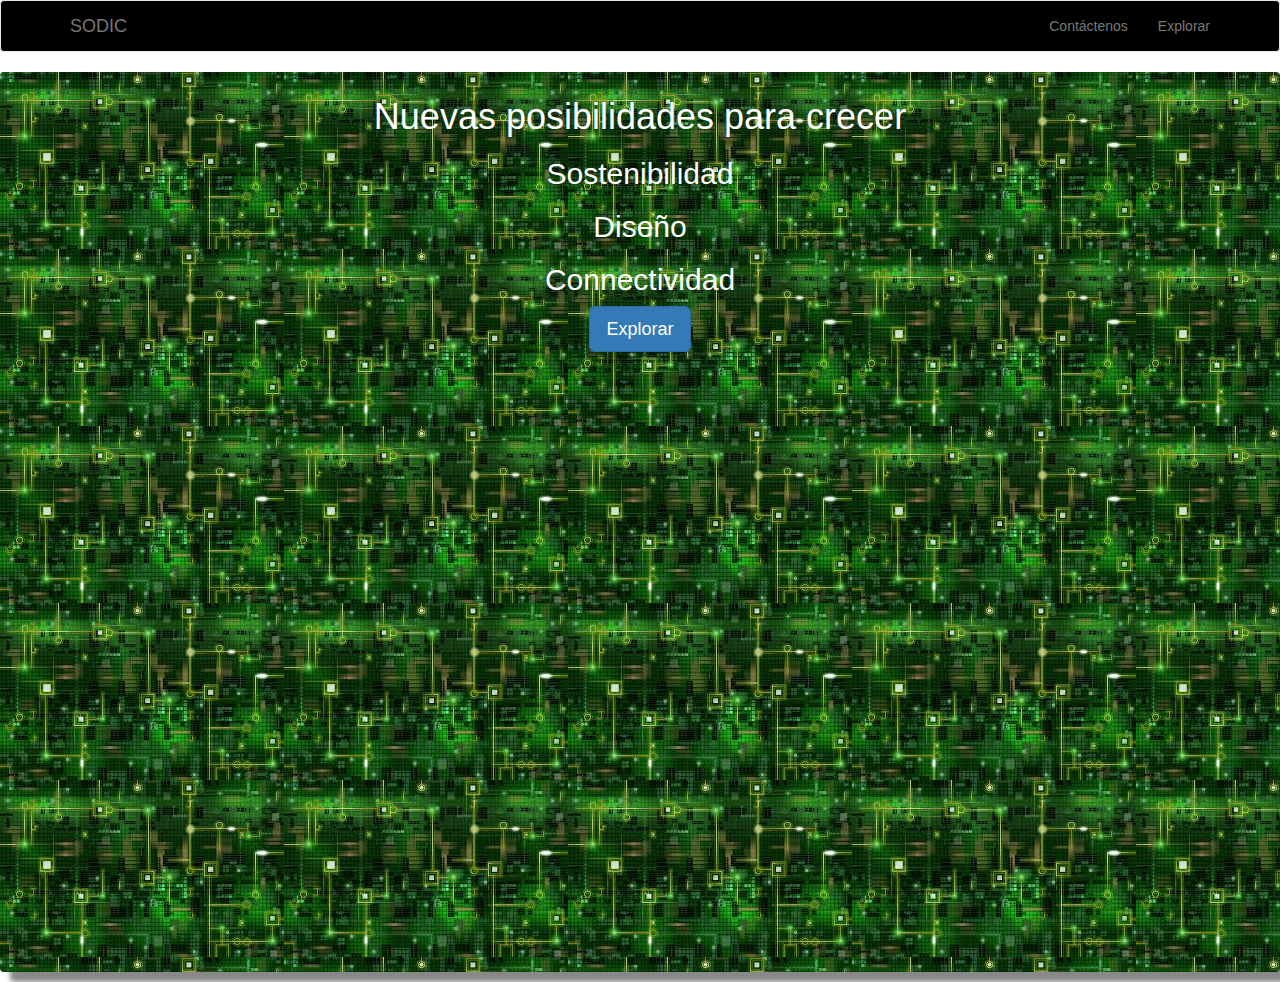
<file: index.html>
<html>
<head>
	<title></title>
	<link rel="stylesheet" href="https://maxcdn.bootstrapcdn.com/bootstrap/3.3.7/css/bootstrap.min.css">
	<link rel="stylesheet" href="css/style.css">
	<link rel="stylesheet" href="css/animate.css">
</head>
<body>
	<nav class="navbar navbar-default">
	  <div class="container">

		
	    <a class="navbar-brand" href="#">SODIC</a>
	  
	    <ul class="nav navbar-nav navbar-right">
	      <li>
	        <a href="#">Contáctenos</a>
	      </li>
	      <li>
	        <a href="profile.html">Explorar</a>
	      </li>
	    </ul>


	  </div>
	</nav>
	<div class="card2 mycardintro text-center">
		
		<h1>Nuevas posibilidades para crecer</h1>
		<h2>Sostenibilidad</h2>
		<h2>Diseño</h2>
		<h2>Connectividad</h2>
		<div class="animated bounce infinite">
		<p class="lead">
         <a class="btn btn-primary btn-lg" href="profile.html">Explorar</a>
         </p>
         </div>
      	</div>
	</div>

</body>
</html>
</file>
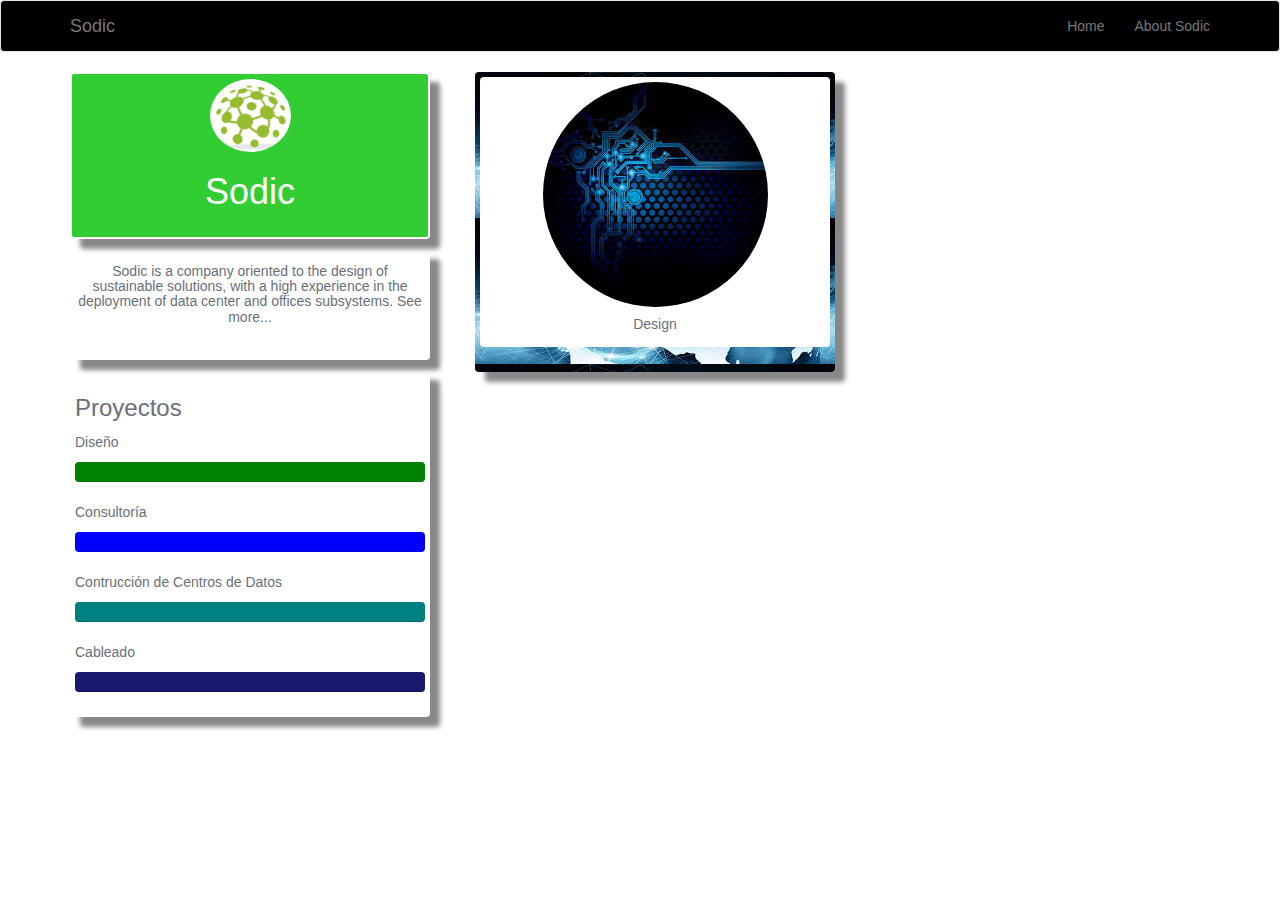
<file: profile.html>
<!DOCTYPE html>
<html>
  <head>
    <title>My website</title>
    <link rel="stylesheet" href="https://maxcdn.bootstrapcdn.com/bootstrap/3.3.7/css/bootstrap.min.css">
    <link rel="stylesheet" href="css/style.css">
    <link rel="stylesheet" href="https://maxcdn.bootstrapcdn.com/font-awesome/4.4.0/css/font-awesome.min.css">
  </head>
  <body>

    <nav class="navbar navbar-default">
      <div class="container">
        <a class="navbar-brand" href="#">Sodic</a>
      
        <ul class="nav navbar-nav navbar-right">
          <li>
            <a href="index.html">Home</a>
          </li>
          <li>
            <a href="#">About Sodic</a>
          </li>
        </ul>
      </div>
    </nav>

    <div class="container">
      <div class="row">
        <div class="col-md-4">
          
            <div class="card text-center SodicColor">
              <img src="img/Sodic.png" class="profile-pic img-circle">
              <h1>Sodic</h1>
              <p class="lead"</p>
            </div>


            <div class="card2 text-center">
              <h5>Sodic is a company oriented to the design of sustainable solutions, with a high experience in the deployment of data center and offices subsystems. See more...</h5>
           <div class="card-footer">
              <a>
                <i class="fa fa-linkedin-square"></i>
              </a>
              <a>
                <i class="fa fa-twitter"></i>
              </a>
              <a>
                <i class="fa fa-facebook-square"></i>
              </a>
              <a>
                <i class="fa fa-spotify"></i>
              </a>
            </div>
              <!-- <p>location</p> -->
            </div>


          <div class="card2">

                <h3>Proyectos</h3>
                
                <p>Diseño</p>

                <div class="progress">
                  <div class="progress-bar color1" role="progressbar" aria-valuenow="100" aria-valuemin="0" aria-valuemax="100" style="width: 100%;">
                    <span class="sr-only">100% Complete</span>
                  </div>
                </div>
            
                <p>Consultoría</p>

                <div class="progress">
                  <div class="progress-bar color2" role="progressbar" aria-valuenow="100" aria-valuemin="0" aria-valuemax="100" style="width: 100%;">
                    <span class="sr-only">100% Complete</span>
                  </div>
                </div>

                <p>Contrucción de Centros de Datos</p>

                <div class="progress">
                  <div class="progress-bar color3" role="progressbar" aria-valuenow="100" aria-valuemin="0" aria-valuemax="100" style="width: 100%;">
                    <span class="sr-only">100% Complete</span>
                  </div>
                </div>

                <p>Cableado</p>
                
                <div class="progress">
                  <div class="progress-bar color4" role="progressbar" aria-valuenow="100" aria-valuemin="0" aria-valuemax="100" style="width: 100%;">
                    <span class="sr-only">100% Complete</span>
                  </div>
                </div>

          </div>

        </div>


        <!--This is where my left column ends -->

        <div class="col-md-8">
          <div class="container">
            <div class="row">
              
              <div class="col-md-4">
                <div class="card2 mycard">
                  <div class="cardright text-center">
                    <img src="img/design.jpeg" class="profile-pic img-circle">
                    <h5>Design</h5>
                    </div>
                  </div>          
                </div>
              </div>




            </div>
          </div>
        </div>
       
        <!-- This is where my right column ends -->
      </div>
    </div>
  </body>
</html>
</file>
<file: css/style.css>
.card {
border: 2px solid white;
border-radius: 4px;
padding: 5px;
box-shadow: 10px 10px 5px #888888;
margin-bottom: 10px;
}

.card2 {
border: 2px solid none;
border-radius: 4px;
padding: 5px;
box-shadow: 10px 10px 5px #888888;
margin-bottom: 10px;

}

.cardback {
border: 2px solid grey;
border-radius: 4px;
padding: 5px;
margin-bottom: 10px;
}

.cardright {
border: 2px solid none;
border-radius: 4px;
padding: 5px;
margin-bottom: 10px;
background-color: white;
background-size: 50%;
}

.progress {

}

.progress-bar {

}

.color1 {

background-color: green;

}

.color2 {

background-color: blue;

}

.color3 {

background-color: #008080;

}

.color4 {

background-color: #191970;

}

.SodicColor {

background-color: #32CD32;

}



.profile-pic {
	max-width: 100%;

}

.mycard{
background: url("../img/background.jpg");
background-size: fit;
min-height: 100%;

}

.mycardintro{
background: url("../img/backintro.png");
background-size: fit;
min-height: 100%;

}

.row {
	display: -webkit-box;
	display: -webkit-flex;
	display: -ms-flexbox;
	display: flex;
	flex-wrap: wrap;
}
.row > [class*='col-'] {
	display: flex;
	flex-direction: column;
}

h1,h2,h5 a{
  color: white;
}

a{
  color: white;
}

.navbar {
  background: #000000;
}

body {
  background: none;
  color: #69707a;
  font-family: "Open Sans", Arial, sans-serif;
}
</file>
